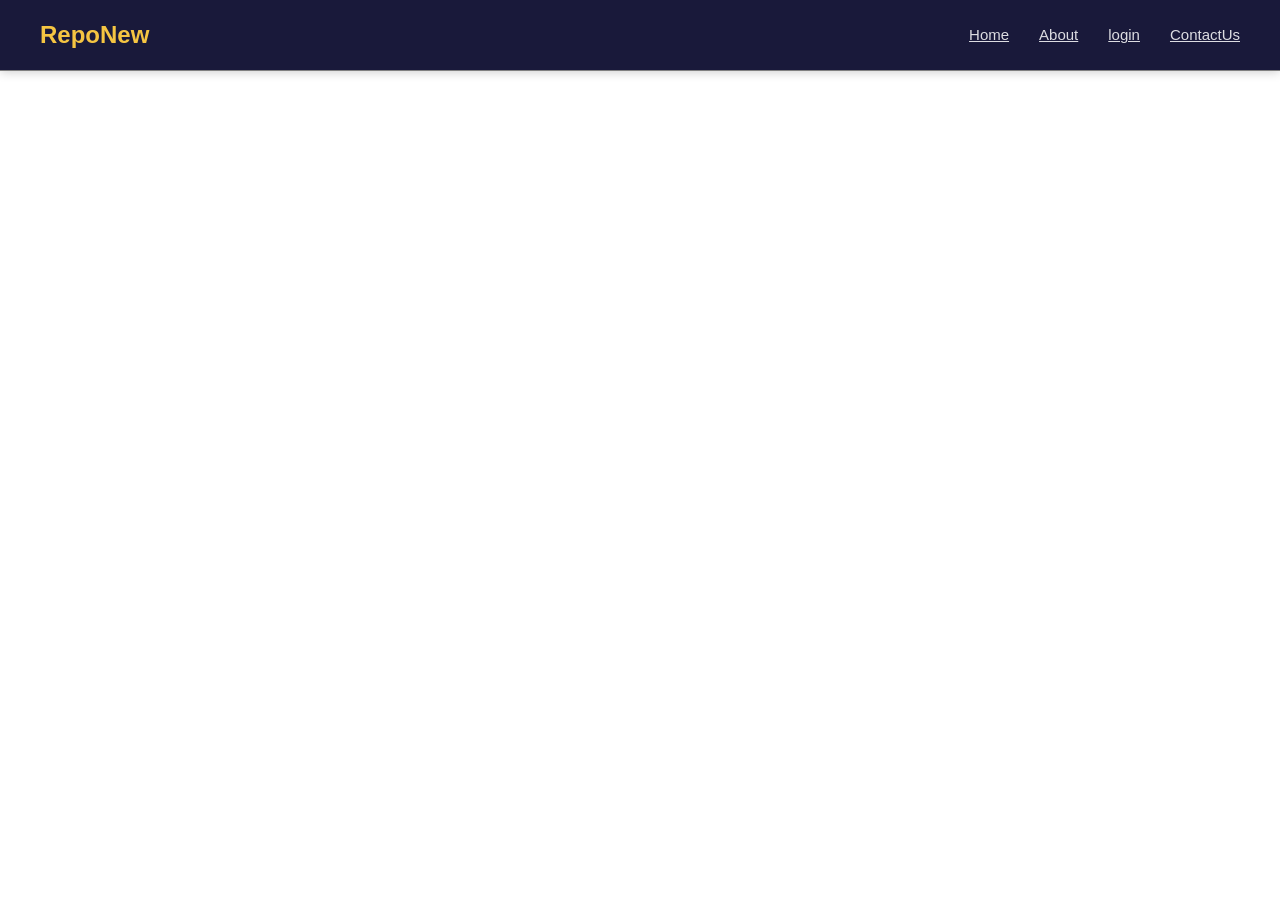
<file: index.html>
<!DOCTYPE html>
<html lang="en">
<head>
    <meta charset="UTF-8">
    <meta name="viewport" content="width=device-width, initial-scale=1.0">
    <link rel="stylesheet" href="css/style.css">
    <title>Document</title>
</head>
<body>
     <header>
    <nav>
        <h2>RepoNew</h2>
      <ul>
        <li><a href="#">Home</a></li>
        <li><a href="#">About</a></li>
        <li><a href="#" class="loginbtn">login</a></li>
        <li><a href="#">ContactUs</a></li>
      </ul>
      </header>
    </nav>
    <main>
    <section class="product-section"></section>
    </main>
<script src="js/script.js"></script>
</body>
</html>
</file>
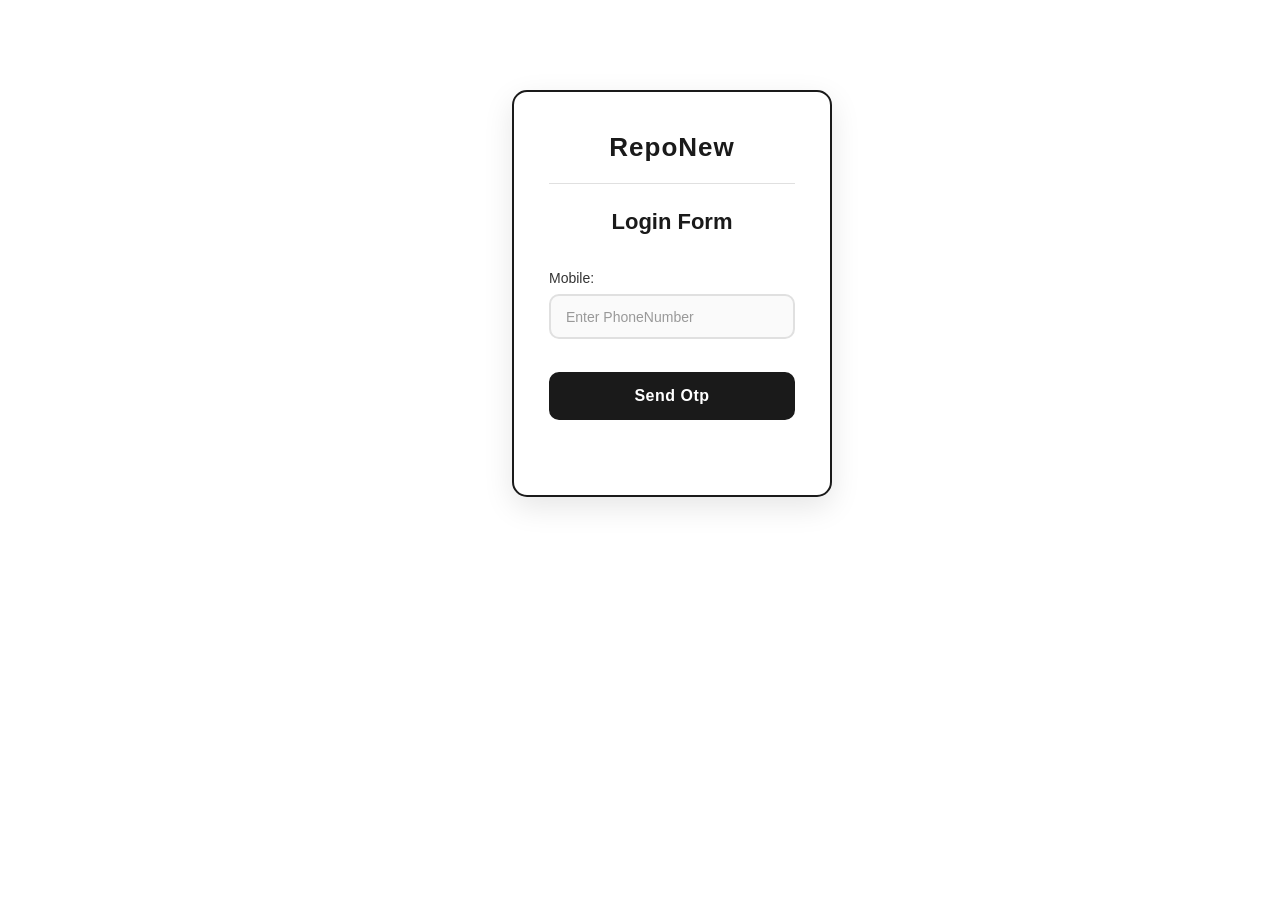
<file: pages/login.html>
<!doctype html>
<html lang="en">
  <head>
    <meta charset="UTF-8" />
    <meta name="viewport" content="width=device-width, initial-scale=1.0" />
    <link rel="icon" href="assets/media/photo/user.svg" />

    <link rel="stylesheet" href="../css/style.css" />
    <title>Login</title>
  </head>
  <body>

    <!-- login -->
    <section class="login-section">
      <div class="login active">
        <form class="form-login">
          <div class="logo-style">
            <p class="logo">RepoNew</p>
          </div>
          <div class="header-login">
            <h2 class="h-login">Login Form</h2>
          </div>
          <div class="form-style">
            <label for="user">Mobile:</label>
            <input
              type="text"
              id="user"
              class="user-login input"
              placeholder="Enter PhoneNumber"
              autocomplete="off"
            />

            <button class="loginPage-btn">Send Otp</button>
          </div>
        </form>
      <div class="error"></div>

      </div>
      <!-- otp -->
      <div class="otp">
        <form class="form-otp">
          <div class="logo-style">
            <p class="logo">RepoNew</p>
          </div>
          <div class="header-otp">
            <h2 class="h-otp">Otp Form</h2>
          </div>
          <div class="form-style">
            <label for="user">OtpCode</label>
            <input
              type="text"
              id="user"
              class="user-otp input"
              placeholder="Enter otp"
              autocomplete="off"
            />

            <button class="otpPage-btn">Login</button>
          </div>
        </form>
      <div class="error"></div>

      </div>
    </section>

    <script src="../js/login.js"></script>
  </body>
</html>
</file>
<file: css/style.css>
* {
  padding: 0;
  margin: 0;
  box-sizing: border-box;
  font-family: "Segoe UI", Tahoma, Arial, sans-serif;
  list-style: none;
}
header {
  width: 100%;
  height: 70px;
  background: #19193a;
  padding: 0 40px;
  box-shadow: 0 2px 10px rgba(0, 0, 0, 0.2);
}
nav {
  width: 100%;
  height: 100%;
  display: flex;
  align-items: center;
  justify-content: space-between;
}
h2 {
  color: #f5c542;
  font-size: 24px;
  font-weight: bold;
  cursor: pointer;
}
ul {
  display: flex;
  align-items: center;
  gap: 30px;
}

ul > li > a {
  color: rgba(255, 255, 255, 0.85);
  font-size: 15px;
  transition: all 0.3s ease;
}

ul > li > a:hover {
  color: #f5c542;
}

.product-section {
  width: 100%;
  display: grid;
  grid-template-columns: repeat(2, minmax(0, 1fr));
  gap: 20px;
  padding: 25px;
  border-top: 1px solid gray;
}
.card {
  width: 100%;
  min-height: 180px;
  display: flex;
  flex-direction: row-reverse;
  align-items: center;
  gap: 15px;
  padding: 15px;
  box-sizing: border-box;
  border: 1px solid rgba(255, 255, 255, 0.15);
  border-radius: 12px;
  background: #d4dabf;
  box-shadow: 0 4px 12px rgba(0, 0, 0, 0.2);
  transition: all 0.3s ease;
}
.card:hover {
  transform: translateY(-4px);
  box-shadow: 0 7px 18px rgba(0, 0, 0, 0.3);
}
.card > img {
  width: 35%;
  height: 140px;
  object-fit: contain;
  flex-shrink: 0;
}
.card-info {
  flex: 1;
  min-width: 0;
  display: flex;
  flex-direction: column;
  align-items: flex-start;
  justify-content: center;
  gap: 15px;
}
.card-info > h3 {
  width: 100%;
  font-size: 14px;
  line-height: 1.8;
  color: #d89090;
  margin: 0;
  overflow-wrap: anywhere;
}
.card-container {
  display: flex;
  align-items: center;
  justify-content: flex-start;
  gap: 15px;
  flex-wrap: wrap;
}
.card-container > p {
  font-size: 12px;
  color: #3333a1;
  margin: 0;
  white-space: nowrap;
}



/* بخش لاگین */
.login-section {

  width: 100%;
  min-height: 100vh;
  display: flex;
  align-items: center;
  justify-content: center;
  background: #ffffff;
  padding: 20px;
  position: relative;
}

/* کارت فرم */
.login {
  background: #ffffff;
  border: 2px solid #1a1a1a;
  border-radius: 15px;
  padding: 40px 35px;
  box-shadow: 0 10px 30px rgba(0, 0, 0, 0.1);
  width: 25%;
  position: absolute;
  top: 10%;
  left: 40%;
  transition: all 0.3s ease;
  display: none;
}

.otp {
  background: #ffffff;
  border: 2px solid #1a1a1a;
  border-radius: 15px;
  padding: 40px 35px;
  box-shadow: 0 10px 30px rgba(0, 0, 0, 0.1);
  width: 25%;
  position: absolute;
   top: 10%;
  left: 40%;
  display: none;
}

.otp.active,
.login.active {
  display: block;
}

/* لوگو */
.logo-style {
  text-align: center;
  padding-bottom: 20px;
  border-bottom: 1px solid #e0e0e0;
  margin-bottom: 25px;
}

.logo {
  font-size: 26px;
  font-weight: bold;
  color: #1a1a1a;
  letter-spacing: 1px;
}

/* هدر فرم */
.header-login,
.header-otp {
  text-align: center;
  margin-bottom: 30px;
}

.h-login,
.h-otp {
  font-size: 22px;
  color: #1a1a1a;
  font-weight: 600;
}

/* فرم */
.form-login,
.form-otp {
  display: flex;
  flex-direction: column;
}

.form-style {
  display: flex;
  flex-direction: column;
  gap: 8px;
}

/* لیبل */
.form-style label {
  font-size: 14px;
  color: #333;
  font-weight: 500;
  margin-top: 5px;
}

/* اینپوت‌ها */
.input {
  width: 100%;
  padding: 12px 15px;
  font-size: 15px;
  border: 2px solid #e0e0e0;
  border-radius: 10px;
  background: #fafafa;
  color: #1a1a1a;
  outline: none;
  transition: all 0.3s ease;
  margin-bottom: 15px;
}

.input:focus {
  border-color: #1a1a1a;
  background: #ffffff;
  box-shadow: 0 0 0 4px rgba(0, 0, 0, 0.05);
}

.input::placeholder {
  color: #999;
  font-size: 14px;
}

/* دکمه‌ها */
.loginPage-btn,
.otpPage-btn {
  width: 100%;
  padding: 13px;
  font-size: 16px;
  font-weight: 600;
  color: #ffffff;
  background: #1a1a1a;
  border: 2px solid #1a1a1a;
  border-radius: 10px;
  cursor: pointer;
  transition: all 0.3s ease;
  margin-top: 10px;
  letter-spacing: 0.5px;
}

.loginPage-btn:hover,
.otpPage-btn:hover {
  background: #ffffff;
  color: #1a1a1a;
  transform: translateY(-2px);
  box-shadow: 0 5px 15px rgba(0, 0, 0, 0.15);
}

.loginPage-btn:active,
.otpPage-btn:active {
  transform: translateY(0);
}

/* پیام خطا */
.error {
  margin-top: 15px;
  text-align: center;
  font-size: 14px;
  color: #d32f2f;
  min-height: 20px;
}

.error p {
  padding: 10px;
  background: #ffebee;
  border-radius: 8px;
  border: 1px solid #ffcdd2;
}
</file>
